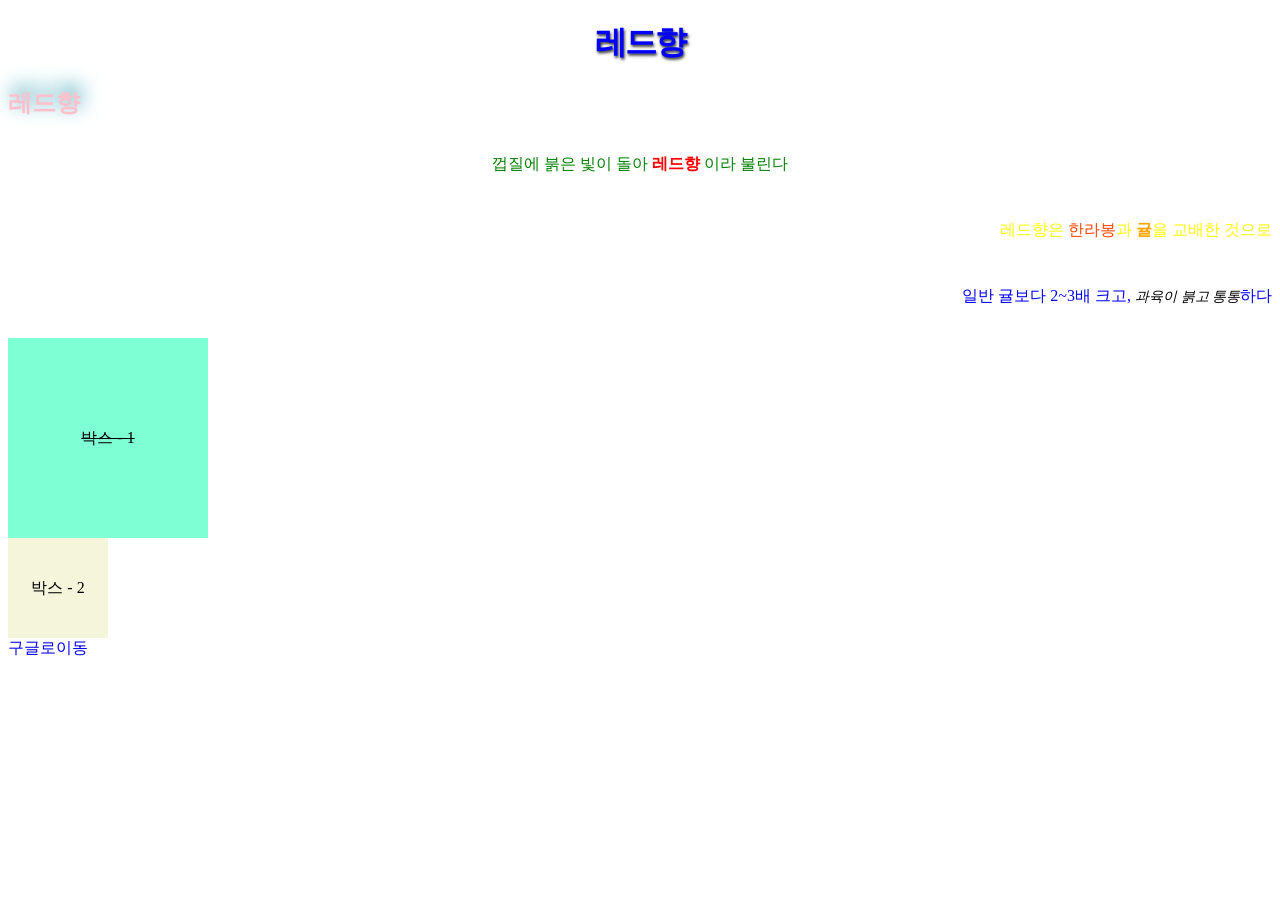
<file: index.html>
<!DOCTYPE html>
<html lang="ko">
<head>
    <meta charset="UTF-8">
    <meta name="viewport" content="width=device-width, initial-scale=1.0">
    <title>Document</title>
    <style>
        h1{
            color: #00f; /* 16진수 표기법 */
            text-align: center;
            /* text-shadow: 가로거리 세로거리 번짐정도 색상; */
            text-shadow: 1px 2px 3px #333;
            letter-spacing: -2px;
        }
        h2{
            color: pink;
            text-shadow: 2px -7px 20px #2596aa;
        }
        p{
            color: green; /* 색상 이름 표기법 */
            text-align: right;
            /* 줄간격 조절 */
            line-height: 50px;
            /* line-height: 2.0; */
            /* line-height: 200%; */
        }
        span{
            color: rgb(255, 0, 0); /* rgb 표기법 */
            font-weight: bold;
        }
        .hanra{
            color: orangered;
            font-weight: 400;
        }
        .orange{
            color: orange;
        }
        .second{
            color: yellow;
        }
        .third{
            color: blue;
        }
        em{
            font-size: 14px;
            color: rgba(0,0,0,8);
        }
        .ptext{
            text-align: center;
        }
        .box{
            width: 200px;
            height: 200px;
            background-color: aquamarine;
            text-align: center;
            line-height: 200px;
            /* text-decoration: underline; */
            /* text-decoration: overline; */
            text-decoration: line-through;
        }
        .boxsecond{
            width: 100px;
            height: 100px;
            background-color: beige;
            text-align: center;
            line-height: 100px;
        }
        a{
            text-decoration: none;
        }
    </style>
</head>
<body>
    <h1>레드향</h1>
    <h2>레드향</h2>
    <p class="ptext">껍질에 붉은 빛이 돌아 <span>레드향</span> 이라 불린다</p>
    <p class="second ">레드향은 <span class="hanra">한라봉</span>과 <span class="orange">귤</span>을 교배한 것으로</p>
    <p class="third">일반 귤보다 2~3배 크고, <em>과육이 붉고 통통</em>하다</p>
    <!-- 박스 안에 글자 중간 정렬 -->
     <div class="box">박스 - 1</div>
     <!-- <p class="box"></p> -->
      <div class="boxsecond">박스 - 2</div>
      <a href="https://www.google.com/">구글로이동</a>
</body>
</html>
</file>
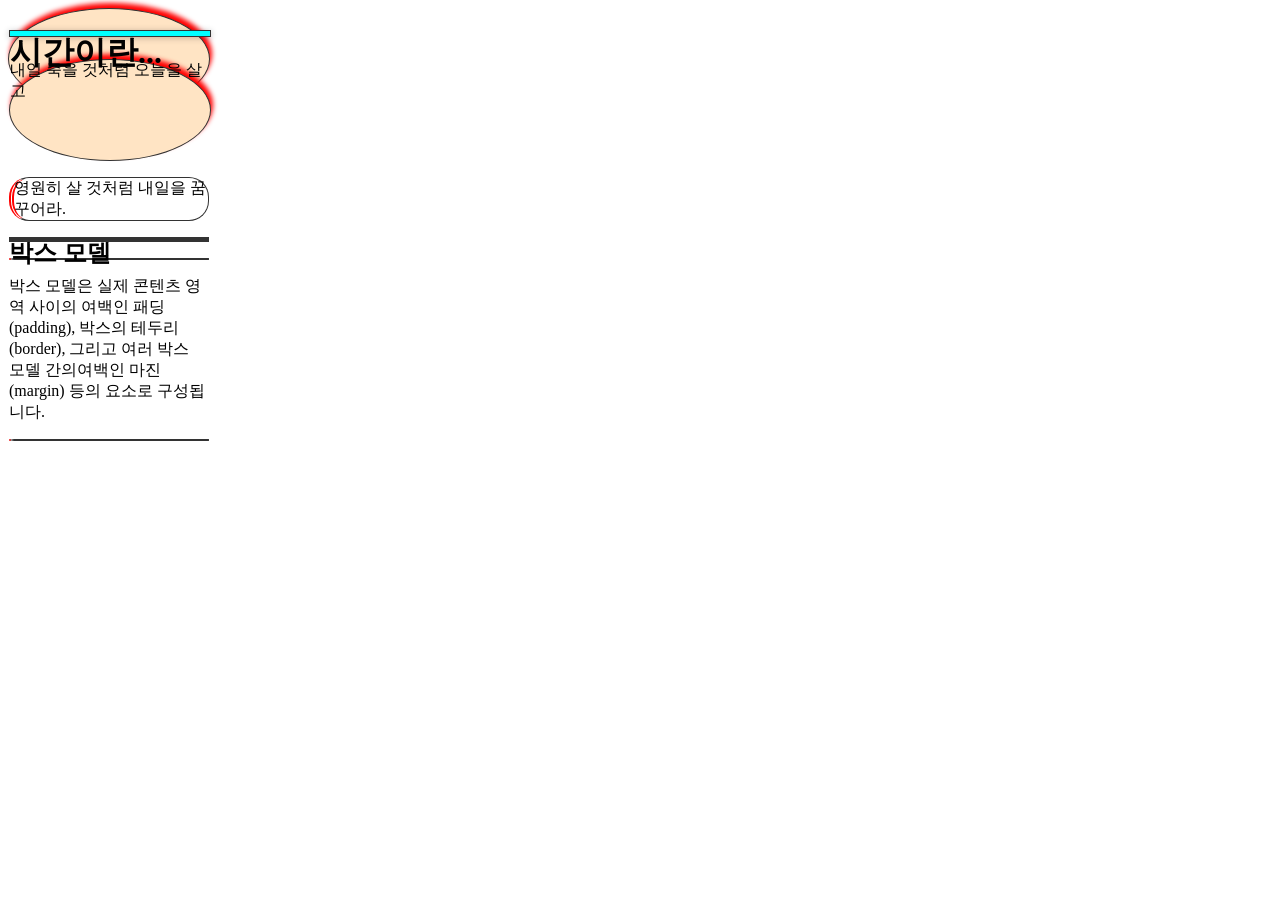
<file: box_model.html>
<!doctype html>
<html lang="ko">
  <head>
    <meta charset="UTF-8" />
    <meta name="viewport" content="width=device-width, initial-scale=1.0" />
    <title>블록 레벨 요소</title>
    <link rel="stylesheet" href="css/box_model.css" />
  </head>
  <body>
    <div class="main-box">
      <h1>시간이란...</h1>
      <div>내일 죽을 것처럼 <span>오늘</span>을 살고</div>
      <p>영원히 살 것처럼 내일을 꿈꾸어라.</p>

      <h2>박스 모델</h2>

      <p></p>
        박스 모델은 실제 콘텐츠 영역 사이의 여백인 패딩(padding), 박스의
        테두리(border), 그리고 여러 박스 모델 간의여백인 마진(margin) 등의
        요소로 구성됩니다.
      </p>
    </div>
  </body>
</html>
</file>
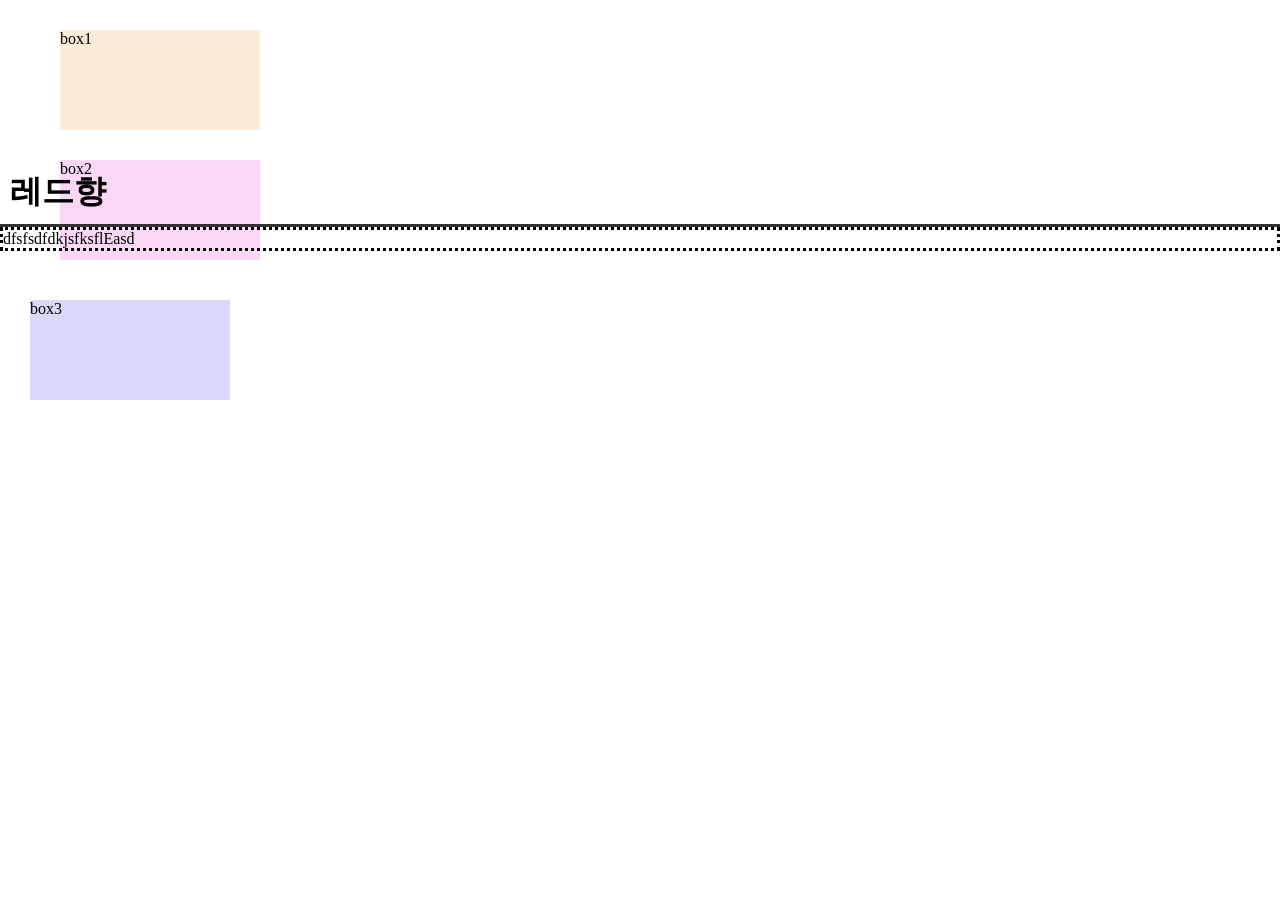
<file: box_model_1.html>
<!DOCTYPE html>
<html lang="ko">
<head>
    <meta charset="UTF-8">
    <meta name="viewport" content="width=device-width, initial-scale=1.0">
    <title>여백 조절</title>
    <link rel="stylesheet" href="css/box_model_1.css">
</head>
<body>
    <div>
        <div id="box1">box1</div>
        <div id="box2">box2</div>
        <div id="box3">box3</div>
    </div>
    <h1>레드향</h1>
    <p>dfsfsdfdkjsfksflEasd</p>
</body>
</html>
</file>
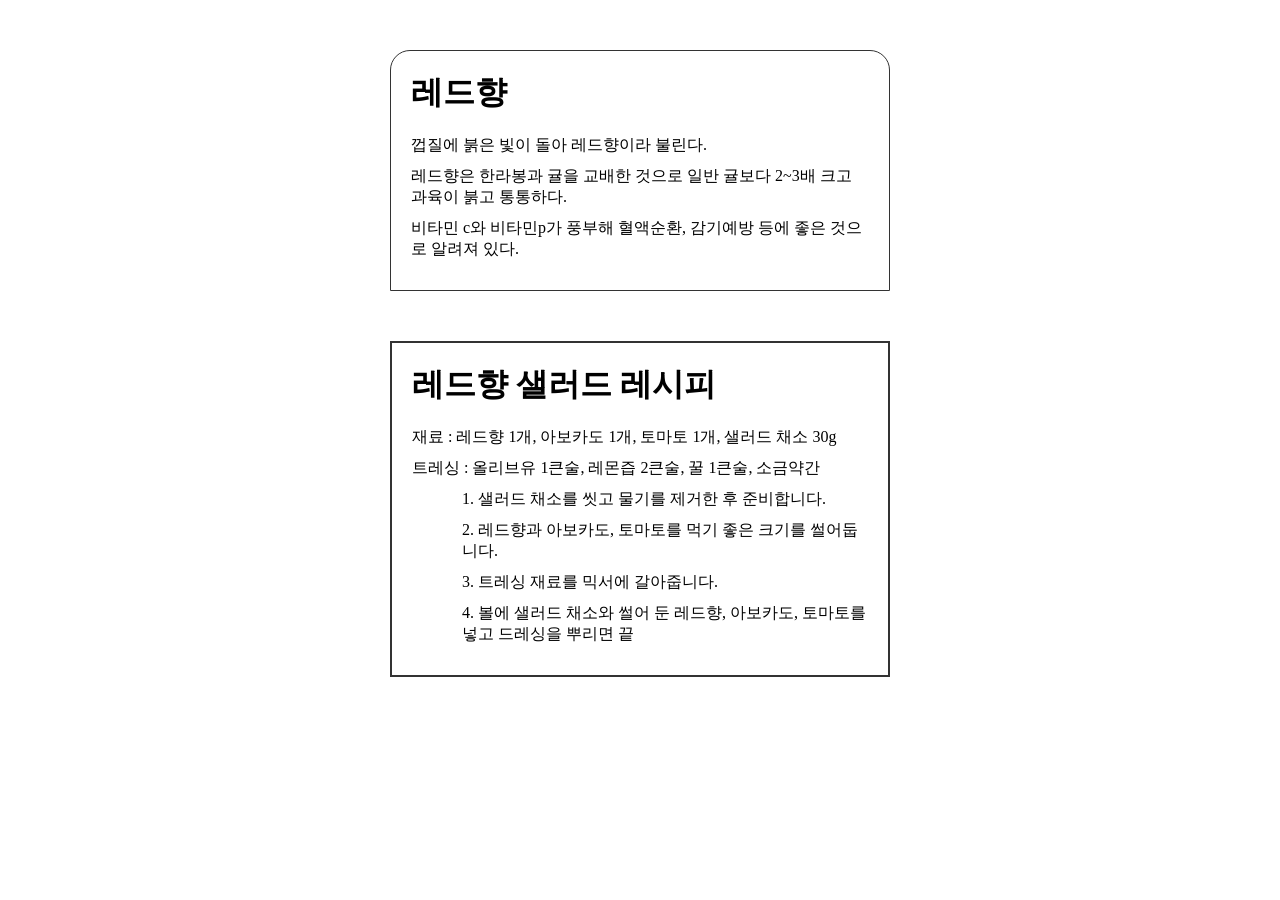
<file: box_model_2.html>
<!doctype html>
<html lang="ko">
  <head>
    <meta charset="UTF-8" />
    <meta name="viewport" content="width=device-width, initial-scale=1.0" />
    <title>Document</title>
    <link rel="stylesheet" href="css/box_model_2.css" />
  </head>
  <body>
    <div class="main-box">
      <h1>레드향</h1>
      <p>껍질에 붉은 빛이 돌아 레드향이라 불린다.</p>
      <p>
        레드향은 한라봉과 귤을 교배한 것으로 일반 귤보다 2~3배 크고 과육이 붉고
        통통하다.
      </p>
      <p>
        비타민 c와 비타민p가 풍부해 혈액순환, 감기예방 등에 좋은 것으로 알려져
        있다.
      </p>
    </div>
    <div class="main-box1">
      <h1>레드향 샐러드 레시피</h1>
      <p>재료 : 레드향 1개, 아보카도 1개, 토마토 1개, 샐러드 채소 30g</p>
      <p>트레싱 : 올리브유 1큰술, 레몬즙 2큰술, 꿀 1큰술, 소금약간</p>
      <div class="txt">
         <p>1. 샐러드 채소를 씻고 물기를 제거한 후 준비합니다.</p>
      <p>2. 레드향과 아보카도, 토마토를 먹기 좋은 크기를 썰어둡니다.</p>
      <p>3. 트레싱 재료를 믹서에 갈아줍니다.</p>
      <p>
        4. 볼에 샐러드 채소와 썰어 둔 레드향, 아보카도, 토마토를 넣고 드레싱을
        뿌리면 끝
      </p>
      </div>
    </div>
  </body>
</html>
</file>
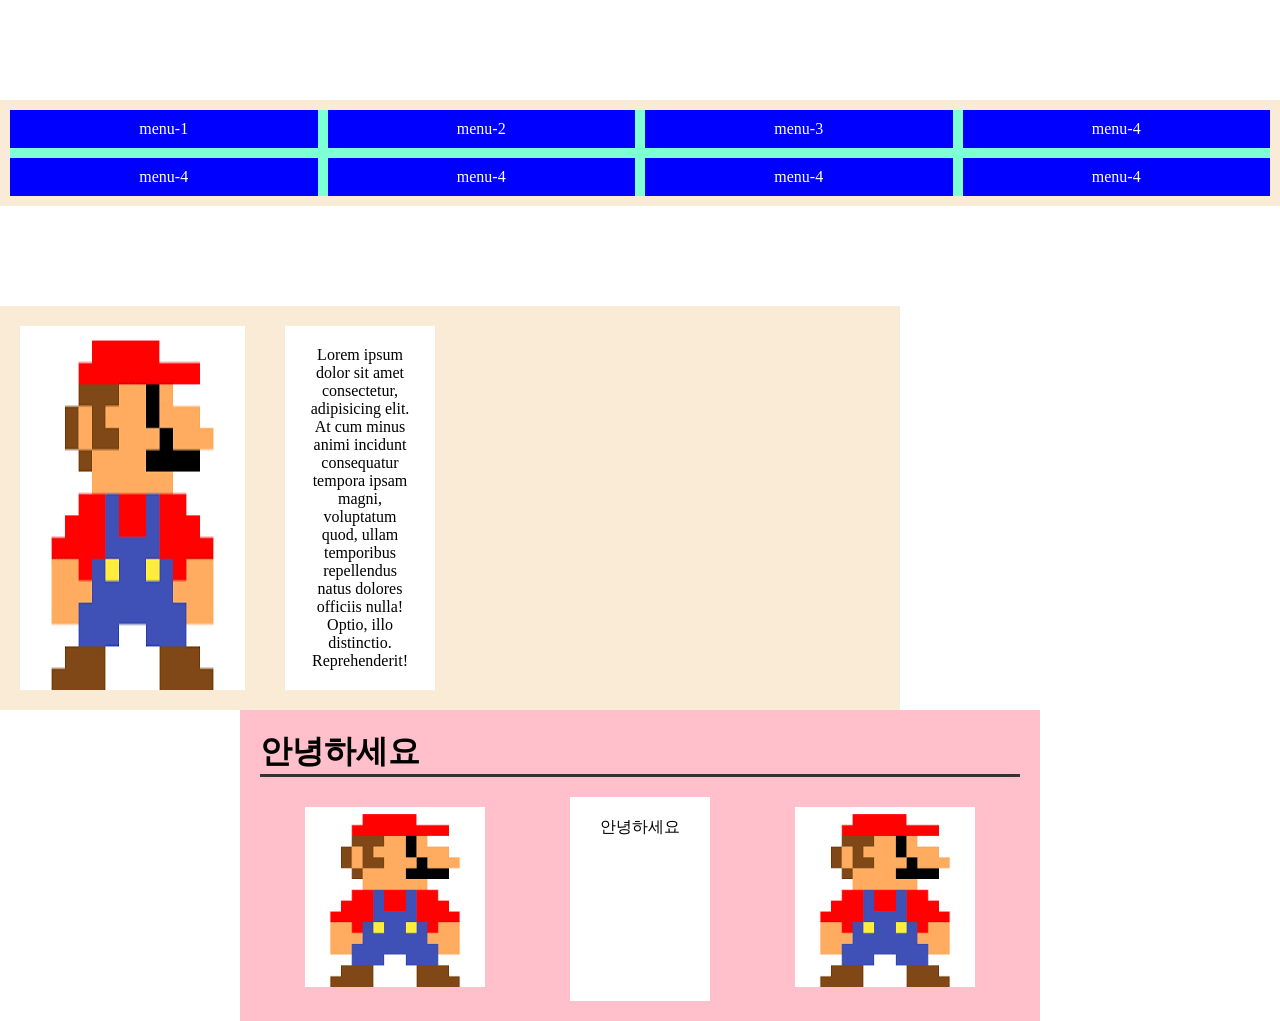
<file: flex.html>
<!DOCTYPE html>
<html lang="ko">
<head>
    <meta charset="UTF-8">
    <meta name="viewport" content="width=device-width, initial-scale=1.0">
    <title>Document</title>
    <link rel="stylesheet" href="css/flex.css">
</head>
<body>
    <div class="flex-container">
        <ul>
            <li>menu-1</li>
            <li>menu-2</li>
            <li>menu-3</li>
            <li>menu-4</li>
            <li>menu-4</li>
            <li>menu-4</li>
            <li>menu-4</li>
            <li>menu-4</li>
        </ul>
    </div>
    <!-- 이미지 레이아웃 -->
     <div class="img-container">
        <img src="images/dot.png" alt="">
        <p>Lorem ipsum dolor sit amet consectetur, adipisicing elit. At cum minus animi incidunt consequatur tempora ipsam magni, voluptatum quod, ullam temporibus repellendus natus dolores officiis nulla! Optio, illo distinctio. Reprehenderit!</p>
     </div>
     <!-- 이미지 레이아웃 -->
      <div class="img-container1"> <h1>안녕하세요</h1> <ul>
    <li>
      <img src="images/dot.png" alt="마리오1">
    </li>
    <p>안녕하세요</p>
    <li>
      <img src="images/dot.png" alt="마리오2">
    </li>
  </ul>
</div>

</body>
</html>
</file>
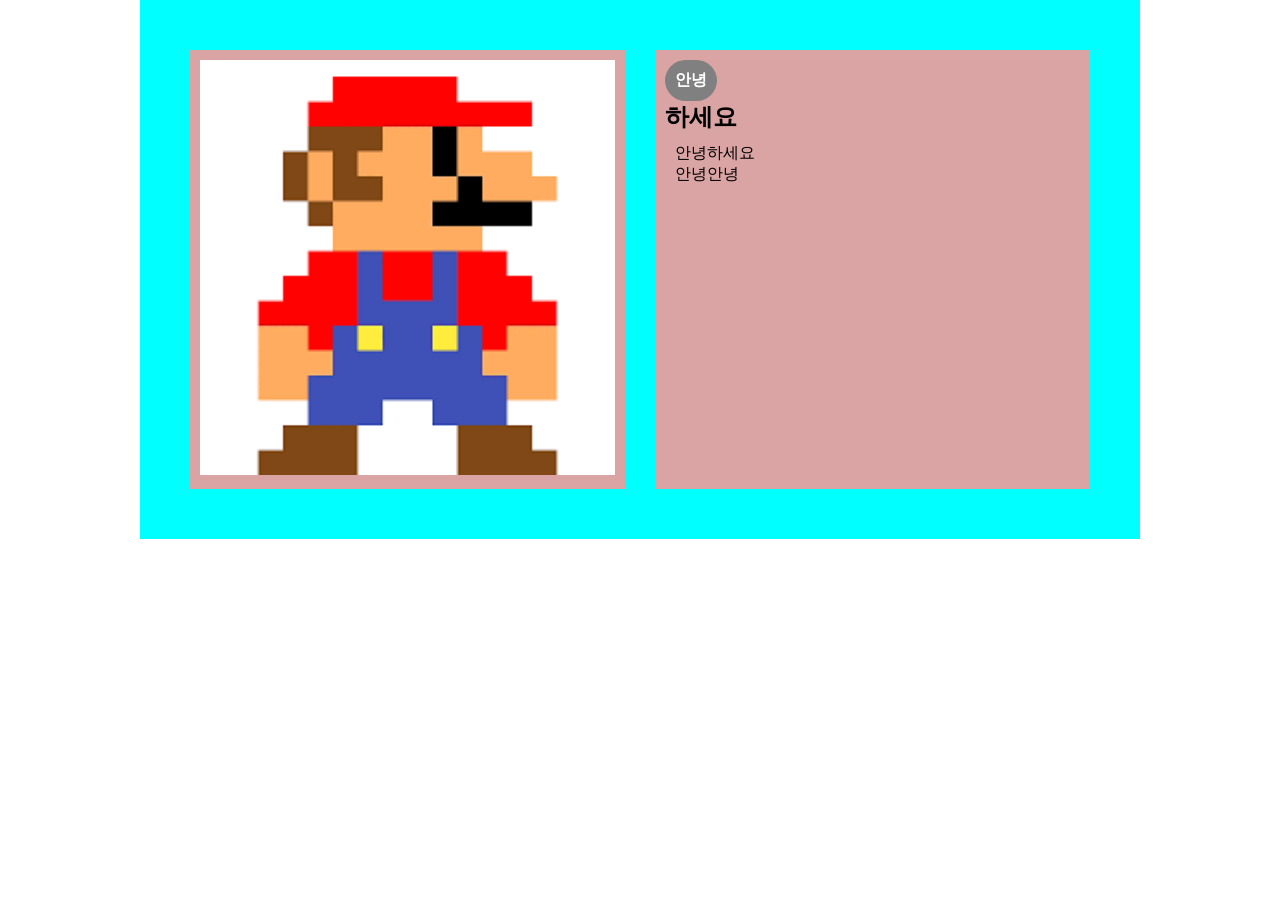
<file: flex1.html>
<!doctype html>
<html lang="ko">
  <head>
    <meta charset="UTF-8" />
    <meta name="viewport" content="width=device-width, initial-scale=1.0" />
    <title>Document</title>
    <link rel="stylesheet" href="css/flex1.css" />
  </head>
  <body>
    <div class="container">
      <ul>
        <li>
            <img src="images/dot.png" alt="">
        </li>
        <li>
            <h4>안녕</h4>
            <h2>하세요</h2>
            <p>안녕하세요<br>안녕안녕</p>
        </li>
      </ul>
    </div>
  </body>
</html>
</file>
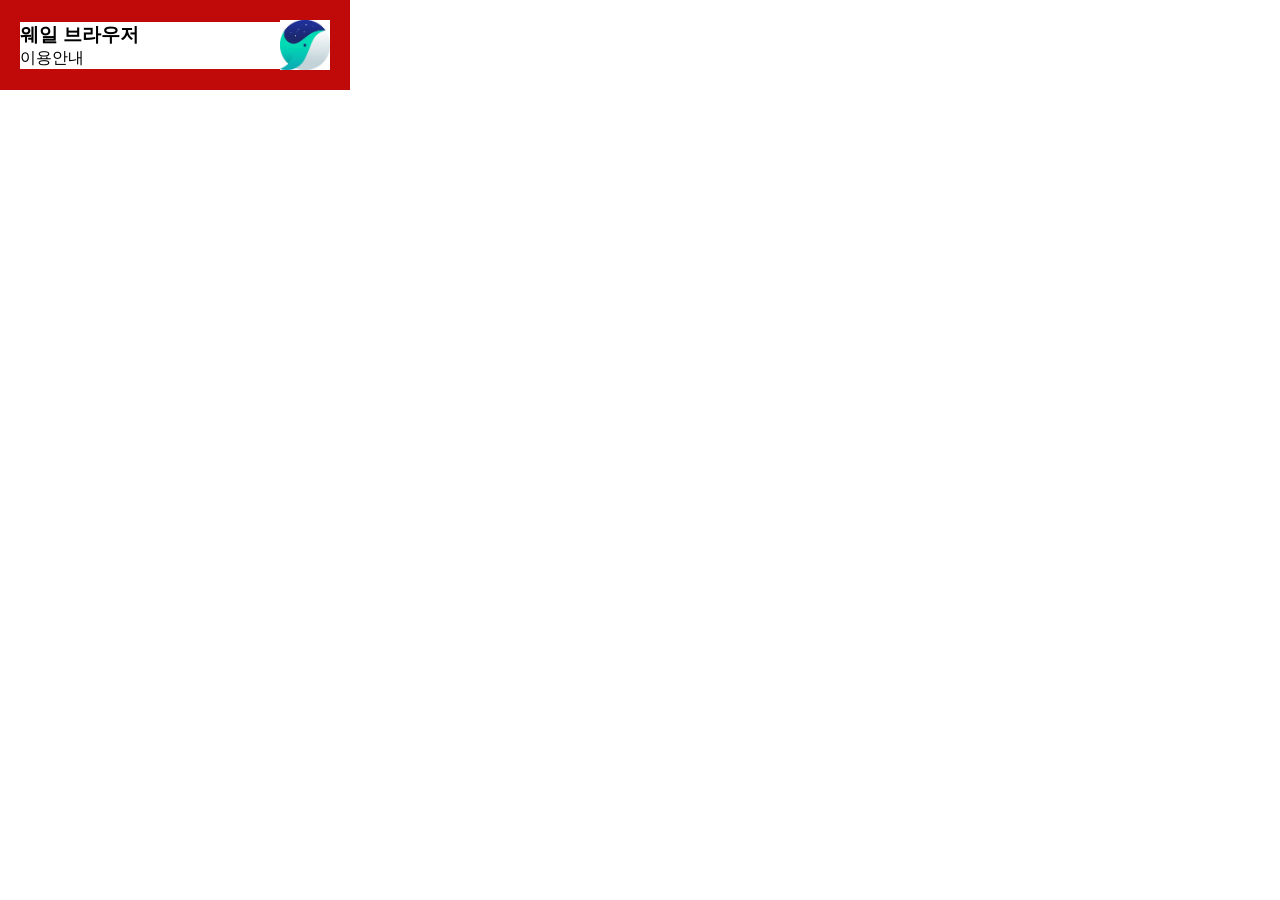
<file: flex2.html>
<!doctype html>
<html lang="ko">
  <head>
    <meta charset="UTF-8" />
    <meta name="viewport" content="width=device-width, initial-scale=1.0" />
    <title>Document</title>
    <link rel="stylesheet" href="css/flex2.css" />
  </head>
  <body>
    <div class="container">
      <ul>
        <li>
          <div class="txt-box">
            <h3>웨일 브라우저</h3>
            <p>이용안내</p>
          </div>
          <img src="whale.jpg" alt="" />
        </li>
      </ul>
    </div>
  </body>
</html>
</file>
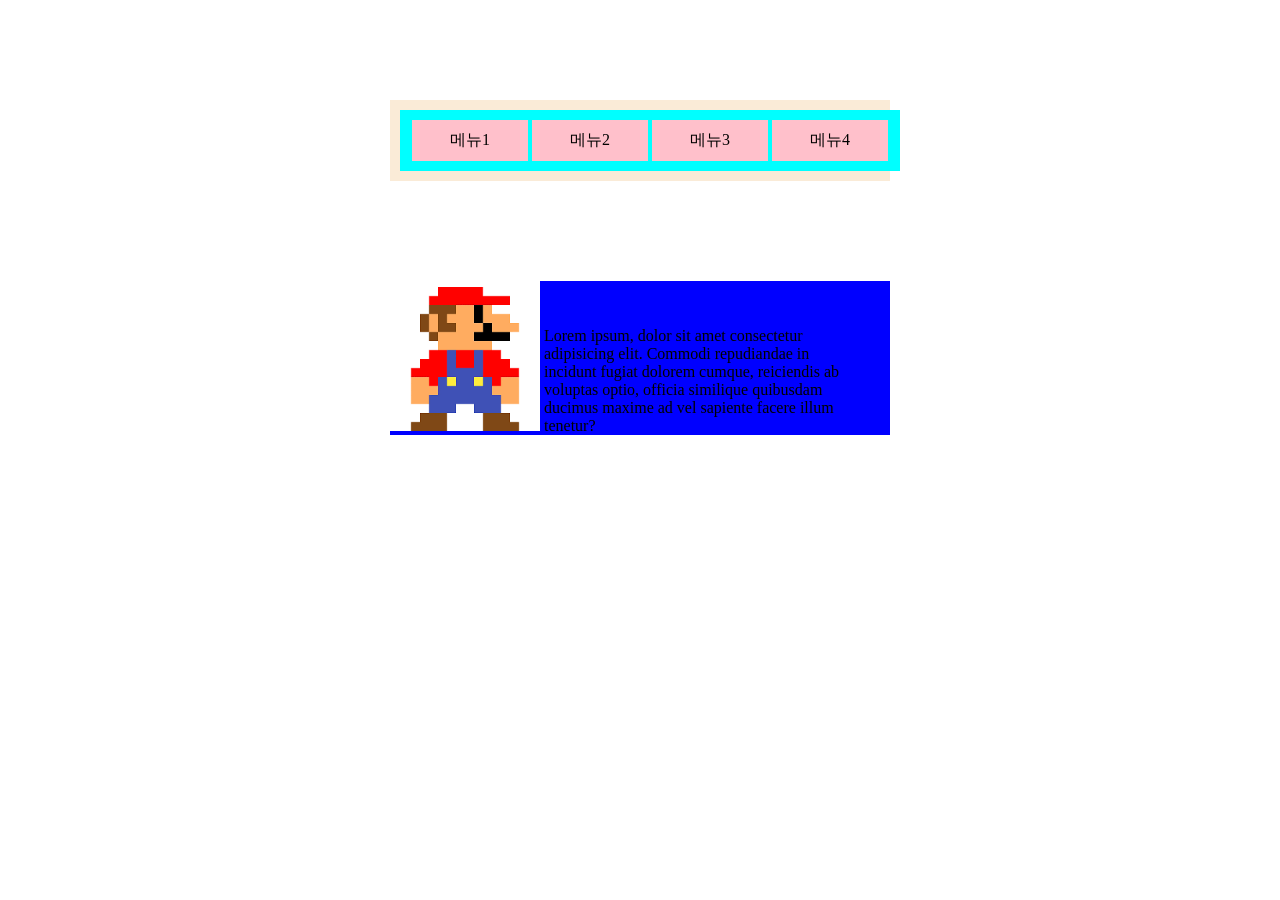
<file: inline_block.html>
<!DOCTYPE html>
<html lang="ko">
<head>
    <meta charset="UTF-8">
    <meta name="viewport" content="width=device-width, initial-scale=1.0">
    <title>Document</title>
    <link rel="stylesheet" href="css/inline_block.css">
</head>
<body>
    <!-- 네이비게이션 -->
    <nav>
        <ul>
            <li>메뉴1</li>
            <li>메뉴2</li>
            <li>메뉴3</li>
            <li>메뉴4</li>
        </ul>
    </nav>
    <!-- 이미지 레이아웃 -->
     <div class="img-content">
        <!-- 이미지 -->
      <img src="images/dot.png" alt="아이콘">
      <!-- 글 내용 -->
       <p>Lorem ipsum, dolor sit amet consectetur adipisicing elit. Commodi repudiandae in incidunt fugiat dolorem cumque, reiciendis ab voluptas optio, officia similique quibusdam ducimus maxime ad vel sapiente facere illum tenetur?</p>
    </div>
     
</body>
</html>
</file>
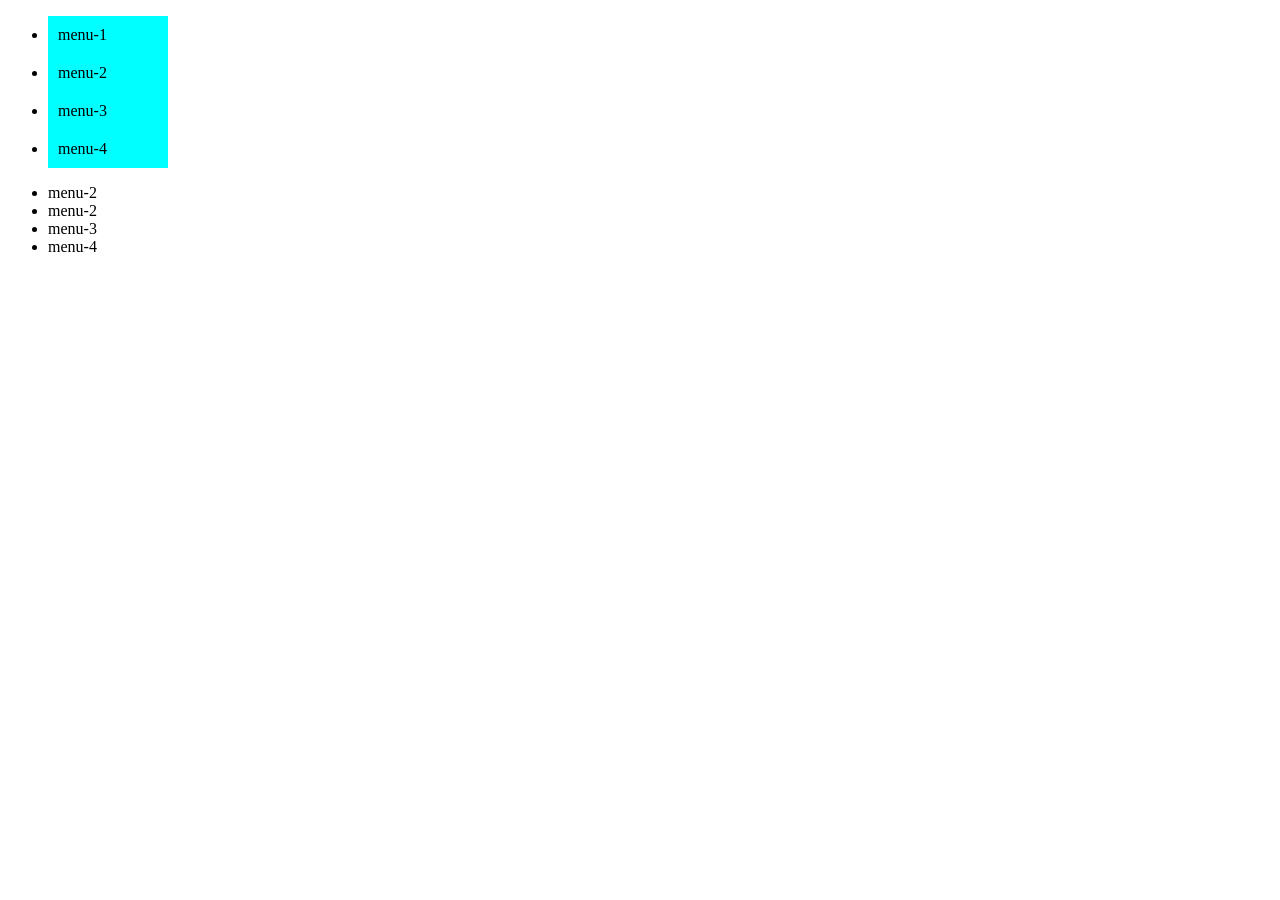
<file: list_style.html>
<!DOCTYPE html>
<html lang="ko">
<head>
    <meta charset="UTF-8">
    <meta name="viewport" content="width=device-width, initial-scale=1.0">
    <title>Document</title>
    <link rel="stylesheet" href="css/list_style.css">
</head>
<body>
    <ul class="menu1">
        <li>menu-1</li>
        <li>menu-2</li>
        <li>menu-3</li>
        <li>menu-4</li>
    </ul>
    <ul class="menu2">
        <li>menu-2</li>
        <li>menu-2</li>
        <li>menu-3</li>
        <li>menu-4</li>
    </ul>
</body>
</html>
</file>
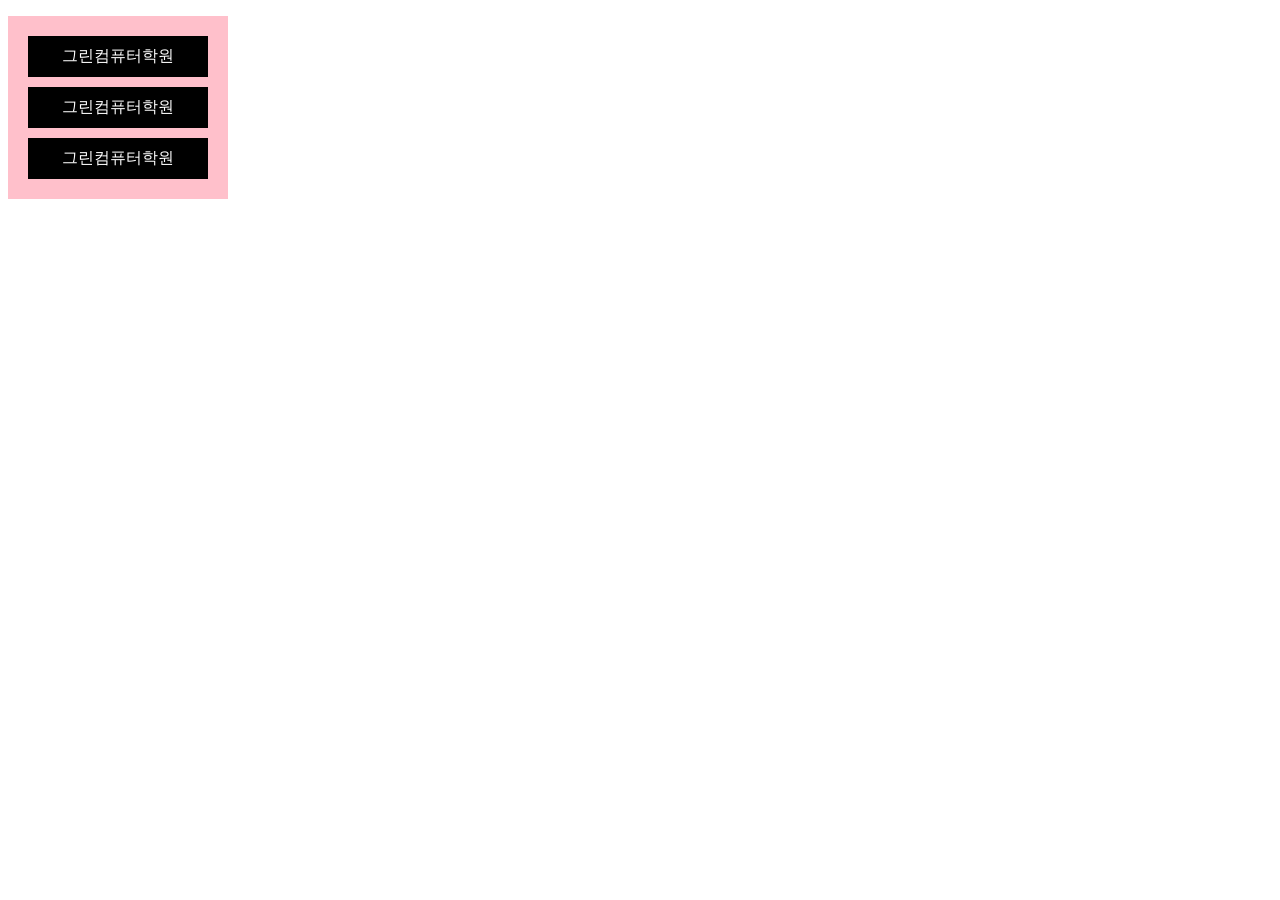
<file: list_style_ex.html>
<!doctype html>
<html lang="ko">
  <head>
    <meta charset="UTF-8" />
    <meta name="viewport" content="width=device-width, initial-scale=1.0" />
    <title>Document</title>
    <link rel="stylesheet" href="css/list_style_ex.css" />
  </head>
  <body>
    <ul class="menu1">
      <li>그린컴퓨터학원</li>
      <li>그린컴퓨터학원</li>
      <li>그린컴퓨터학원</li>
          
    </body>
</html>
</file>
<file: css/box_model.css>
{
    box-sizing: border-box;
}
h1,div,p{
    border: 1px solid #333; /* 세미콜론을 지우고 한 칸 띄어쓰기만 하세요! */
}   
h1{
    width: 200px;
    height: 5%;
    background-color: aqua;
    /* box-sizing: border-box; */
    /* box-shadow: ; :수평거리 수직거리 흐림정도 번짐정도 색상 inset(안에 그림자) */
    /* rgba(32, 33, 36, 0.28) 0px 1px 6px 0px */
    box-shadow: rgba(32, 33, 36, 0.28) 0px 1px 6px 0px; 
}
div{
    width: 200px;
    height: 100px;
    background-color: bisque;
    box-shadow: 2px -5px 5px red; 
    border-radius: 50%;
}
/* 테두리 스타일 적용 */
p{
    /* border: 5px double red; */
    border-left: 5px double red;
    /* border-style: dashed;
    border-width: 3px;
    border-color: violet; */
    /* 위 오른쪽 아래 왼쪽 */
    /* border-radius: 10px 20px 30px 40px; */
    /* 위 아래 / 왼쪽 오른쪽 */
    /* border-radius: 20px; */
    border-radius: 20px;
}
h2{
    width: 200px;
    height: 5%;
    border-bottom: 5px solid #333;    
    box-sizing: border-box;
    margin: 0px;
    padding: 0px;
}
p1{
    height: 100px;
    border-style: dashed;
    border-radius: 20px;
    border-color: blue;
}
</file>
<file: css/box_model_1.css>
*{
    padding: 0;
    margin: 0;
    box-sizing: border-box;

}
div{
    width: 200px;
    height: 100px;
    margin: 30px;
}
#box1{
    background-color: antiquewhite;
    
}
#box2{
    background-color: rgb(250, 215, 245);
    /* margin: 0 auto; */
    /* margin-left: auto; */
    margin-right: auto;
}
#box3{
    margin: 40px auto;
    background-color: rgb(217, 215, 250);
}
h1{
    border-bottom: 3px solid #333;
    padding: 10px;
}
p{
    border: 3px dotted;
    
    margin: `;
}
</file>
<file: css/box_model_2.css>
* {
    margin: 0;
    padding: 0;
    box-sizing: border-box;
}
.main-box{
    border: 1px solid #333;
    margin: 50px auto;
    width: 500px;
    padding: 20px;
    border-radius: 20px 20px 0 0;
}
h1{
    margin-bottom: 20px;
}
p{
    margin-bottom: 10px;
}
.main-box1{
    width: 500px;
    border: 2px solid #333;
    margin: 50px auto;
    padding: 20px;
}
.txt{
    padding-left: 50px;
}
</file>
<file: css/flex.css>
*{
    margin: 0;
    padding: 0;
    box-sizing: border-box;
}
ul,li{
    list-style: none;
}
.flex-container{
    /* width: 600px; */
    width: 60% / 1;
    background-color: antiquewhite;
    margin: 100px auto;
    padding: 10px;
}
.flex-container ul{
    display: flex;
    /* flex-direction: column; */
    /* flex-direction: column-reverse; */
    flex-wrap: wrap;
    gap: 10px;
    background-color: aquamarine;
}
.flex-container ul li{
    /* width: calc((100% / 4) - 30px ); */
    /* flex: 1; */
    width: calc((100% - 30px) / 4);
    padding: 10px;
    color: #fff;
    text-align: center;
    /* margin-right: 10px; */
    background-color: blue;
}
/* 이미지 레이아웃 */
.img-container{
    width: 900px;
    display: flex;
    gap: 40px;
    background-color: antiquewhite;
    padding: 20px;
}
.img-container1 {
    width: 800px;
    background-color: pink;
    margin: 0 auto;
    padding: 20px;
}

.img-container1 h1 {
    width: 100%; /* 제목은 가로를 다 채우게 함 */
    text-align: center;
    border-bottom: 3px solid #333;
    margin-bottom: 20px;
}

.img-container1 ul {
    display: flex;      /* 핵심: 자식 li들을 가로로 배치 */
    justify-content: center; /* 가운데 정렬 */
    gap: 40px;          /* 이미지 사이 간격 */
    list-style: none;   /* 점 제거 */
    padding: 0;
}

.img-container1 li {
    width: 300px;       /* 100%가 아니라 적절한 크기를 지정해야 옆으로 붙습니다 */
    text-align: center;
}

.img-container1 li img {
    width: 200px;        /* li 박스 너비(300px)에 맞춰 이미지 크기 조절 */
    padding: 10px;
    height: auto;
}
h1{
    display: flex;
}
p{
    padding: 20px;
    background-color: white;
    text-align: center;
    width: 150px;
}
</file>
<file: css/flex1.css>
*{
    margin: 0;
    padding: 0;
    box-sizing: border-box;
}
ul,li{
    list-style: none;
}
.container {
  background-color: aqua;
  width: 1000px;
  margin: 0 auto;
  padding: 50px;
}

.container ul {
 display: flex;
 gap: 30px;
}
li {
    padding: 10px;
 width: calc(100% / 2);
 background-color: rgb(219, 164, 164);
}
li img{
    width: 100%;

}
h4{
    padding: 10px;
    color: white;
    background-color: gray;
    border-radius: 50px;
    display: inline-block;
}
p{
    padding: 10px;
}
</file>
<file: css/flex2.css>
* {
  margin: 0;
  padding: 0;
  box-sizing: border-box;
}
li {
  background-color: rgb(192, 10, 10); /* 배경색 */
  padding: 20px;
  width: 350px; /* 박스 전체 너비 */

  display: flex;
  justify-content: space-between; /* 글자는 왼쪽, 이미지는 오른쪽 끝 */
  align-items: center; /* 세로 중앙 정렬 */
}
h3{
    width: 260px;
    background-color: white;
}
p{
    background-color: white;
}
img {
  width: 50px;
  gap: 30px;
  
}
</file>
<file: css/inline_block.css>
*{
    margin: 0;
    padding: 0;
    box-sizing: border-box;
}
il,li{
    list-style: none;
}
nav{
    width: 500px;
    margin: 100px auto;
    padding: 10px;
    background-color: antiquewhite;
}
ul{
    width: 500px;
    padding: 10px;
    background-color: aqua;
    text-align: center;
}
li{
    /* display: inline; */
    display: inline-block;
    padding: 10px;
    width: calc((100% / 4) - 4px);
    background-color: pink;
}
.img-content{
    width: 500px;
    margin: 50px auto;
    background-color: blue;
}
.img-content img{
    display: inline-block;
    width: 150px;
}
.img-content p{
    width: 300px;
    display: inline-block;
}
</file>
<file: css/list_style.css>
.menu1 li{
    width: 100px;
    background-color: aqua;
    padding: 10px;
}
.menu2 li{
    margin: 0px;
}
</file>
<file: css/list_style_ex.css>
.menu1{
    background-color: pink;
    padding: 10px;
    list-style: none;
    width: 200px;
}
.menu1 li{
    box-sizing: border-box;
    color: white;
    background-color: black;
    margin: 10px;
    text-align: center;
    padding: 10px;
}
</file>
